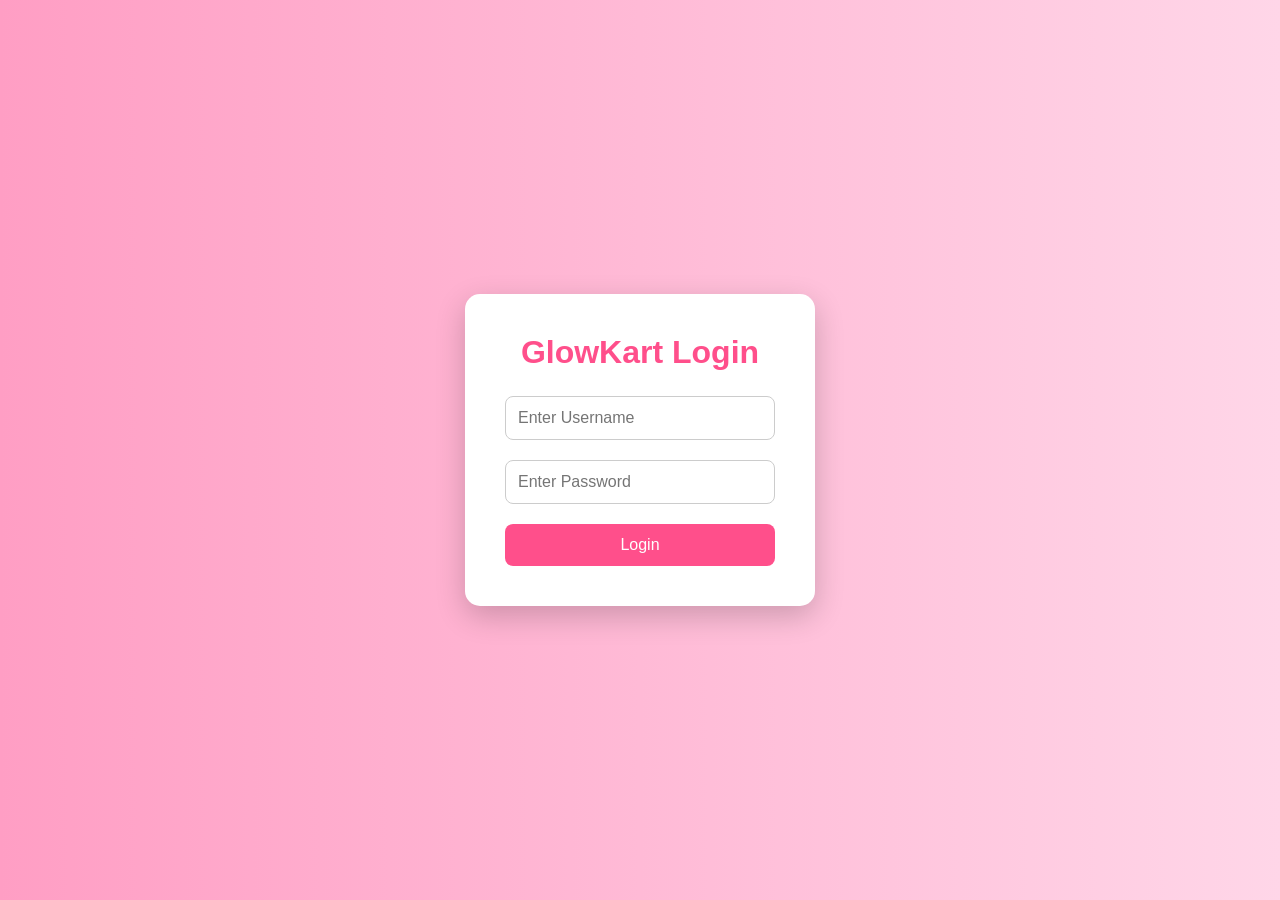
<file: index.html>
<!DOCTYPE html>
<html lang="en">

<head>

    <meta charset="UTF-8">
    <meta name="viewport" content="width=device-width, initial-scale=1.0">

    <title>GlowKart Login</title>

    <style>

        *{
            margin:0;
            padding:0;
            box-sizing:border-box;
            font-family:Arial, sans-serif;
        }

        body{
            height:100vh;
            display:flex;
            justify-content:center;
            align-items:center;
            background:linear-gradient(to right,#ff9ec4,#ffd6e8);
        }

        .login-box{
            background:white;
            padding:40px;
            width:350px;
            border-radius:15px;
            box-shadow:0 10px 30px rgba(0,0,0,0.2);
            text-align:center;
        }

        .login-box h1{
            margin-bottom:25px;
            color:#ff4f8b;
        }

        .input-box{
            margin-bottom:20px;
        }

        .input-box input{
            width:100%;
            padding:12px;
            border:1px solid #ccc;
            border-radius:8px;
            font-size:16px;
        }

        button{
            width:100%;
            padding:12px;
            border:none;
            border-radius:8px;
            background:#ff4f8b;
            color:white;
            font-size:16px;
            cursor:pointer;
            transition:0.3s;
        }

        button:hover{
            background:#e63e77;
        }

        .error{
            color:red;
            margin-top:15px;
            display:none;
        }

    </style>

</head>

<body>

    <div class="login-box">

        <h1>GlowKart Login</h1>

        <div class="input-box">
            <input type="text" id="username" placeholder="Enter Username">
        </div>

        <div class="input-box">
            <input type="password" id="password" placeholder="Enter Password">
        </div>

        <button onclick="login()">
            Login
        </button>

        <p class="error" id="error">
            Invalid Username or Password
        </p>

    </div>

    <script>

        function login(){

            let username = document.getElementById("username").value;
            let password = document.getElementById("password").value;

            if(username === "prajakta" && password === "prajakta@123"){

                window.location.href = "home.html";

            }
            else{

                document.getElementById("error").style.display = "block";

            }

        }

    </script>

</body>

</html>
</file>
